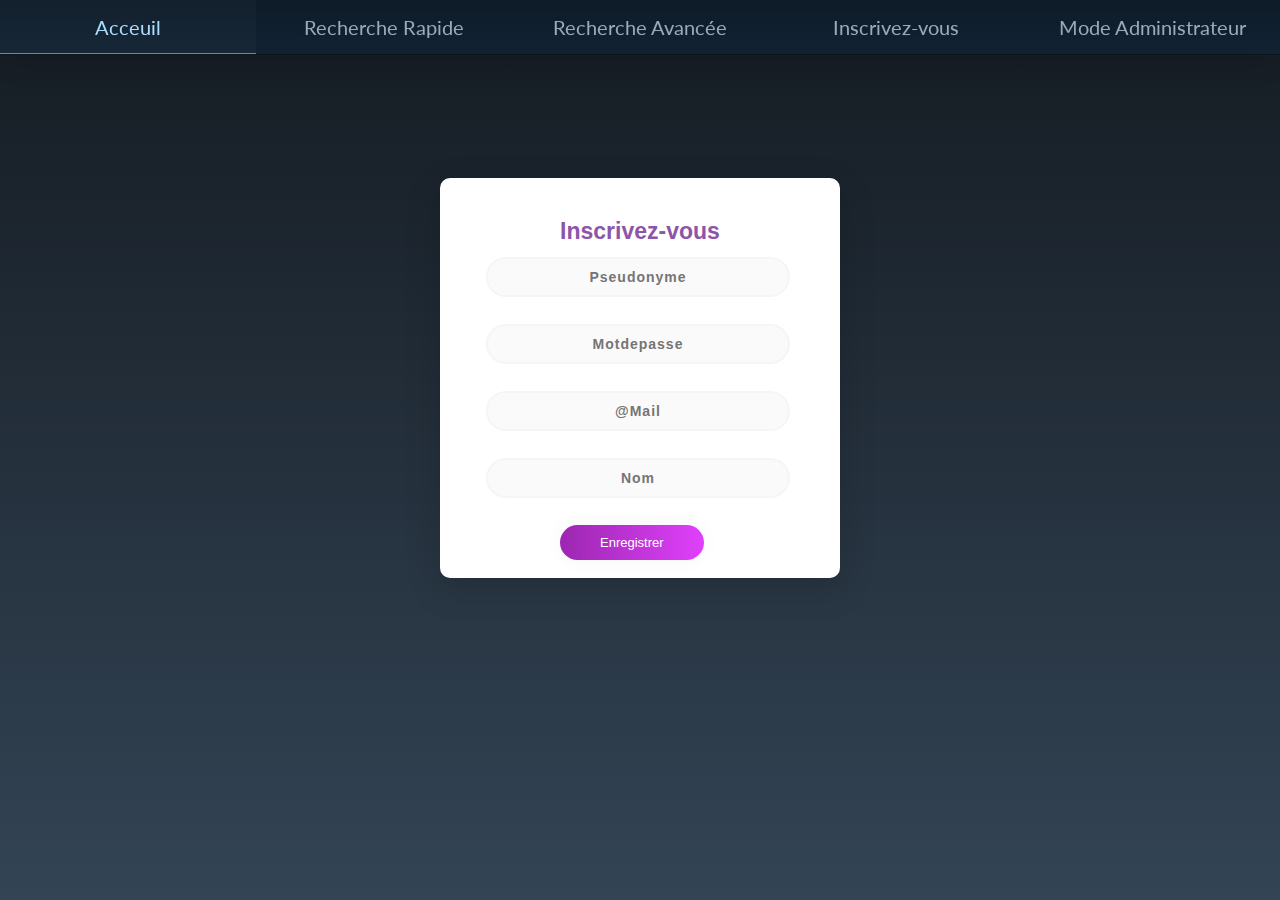
<file: robot/incription.html>
<!doctype html>
<html lang="fr">
<head>
	<meta charset="utf-8">
	<title>Les Transformers</title>
    <link rel="stylesheet" type="text/css" href="decoration/bidulle2.css">
    <link rel="stylesheet" type="text/css" href="decoration/Connexion.css">
	</head>
<body>
	<header>
		<br><br><br><br><br><br>
		<nav></nav>
		</header>
	
	<section id="contenu">
	<header id="header">
	<nav class="links" style="--items: 5;">
		<a href=liste-films.php>Acceuil</a>
		<a href="recherche.php">Recherche Rapide</a>
		<a href="recherche-avancee.php">Recherche Avancée</a>
		<a href="incription.html">Inscrivez-vous</a>
		<a href="index.php">Mode Administrateur</a>
		<span class="line"></span>
	</nav>
</header>
<br><br><br>
<div class="main">
    <p class="sign" align="center">Inscrivez-vous</p>
    <br>
                <form class="film" action="traitement-ajouter-membre.php" method="POST" enctype="multipart/form-data">

                    <div>
                        <label class="script" for="pseudonyme"></label>
    
                            <input class="un " align="center" type="text" placeholder="Pseudonyme" id="pseudonyme" name="pseudonyme"/>
                        
                    </div>
                <div>
                    <label class="script" for="motdepasse"></label>

                        <input class="pass"  align="center" type="password" placeholder="Motdepasse" id="motdepasse" name="motdepasse"/>
                    
                </div>
                <div>
                    <label class="script" for="courriel"></label>

                        <input class="un " align="center" type="text" placeholder="@Mail" id="courriel" name="courriel"/>
                    
                </div>
                <div>
                    <label class="script" for="nom"></label>

                        <input class="un " align="center" type="text" placeholder="Nom" id="nom" name="nom"/>
                    
                </div>
                

                <input class ="submit" type="submit" value="Enregistrer">


</form>
</div>
</section>

   <footer><span id="signature"></span></footer>
</body>
</html>
</file>
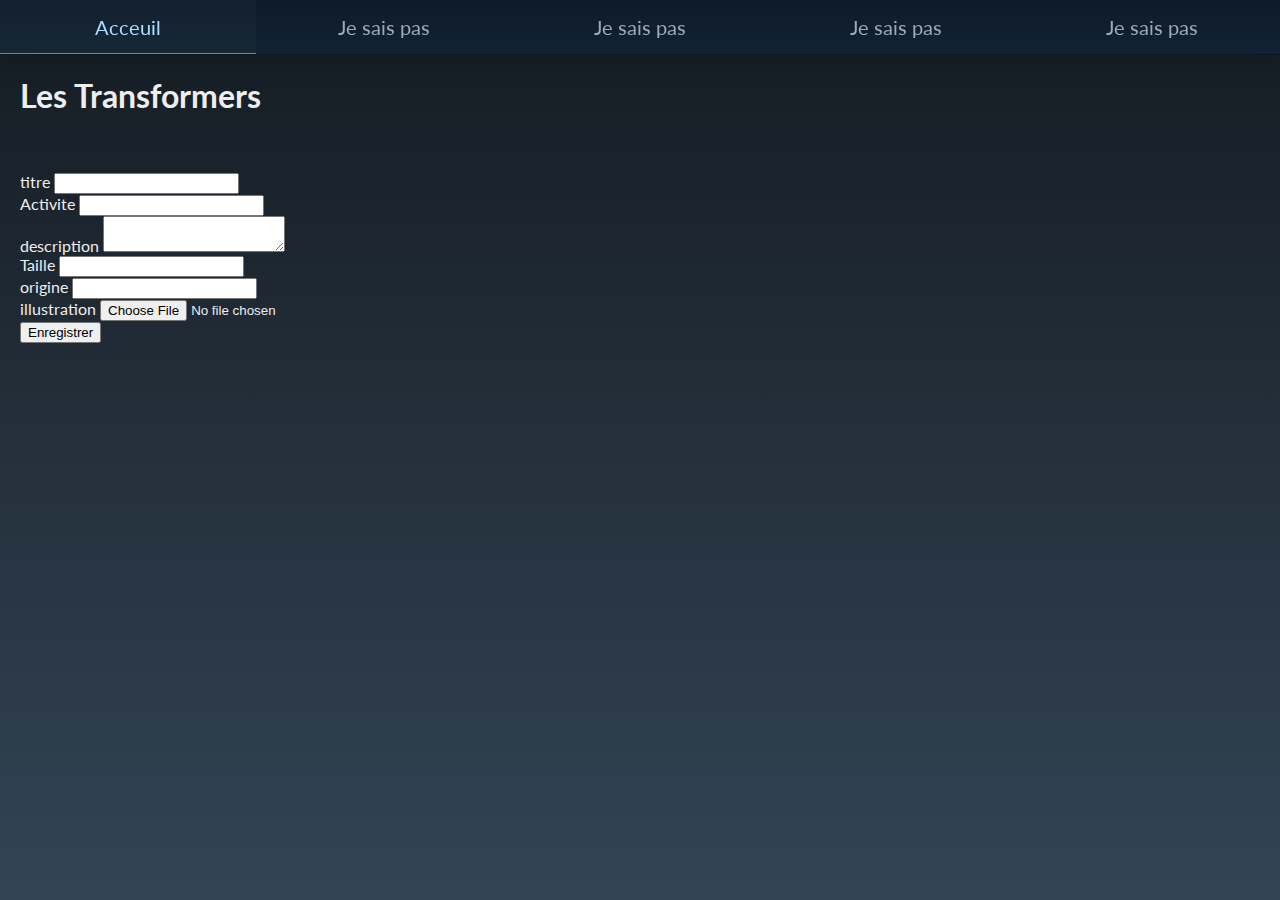
<file: new/test/administration/ajouter-tf.html>
<!doctype html>
<html lang="fr">
<head>
   <meta charset="utf-8">
   <title>Les Transformers</title>
       <link rel="stylesheet" type="text/css" href="decoration/bidulle.css">
       <link rel="stylesheet" type="text/css" href="decoration/liste-films.css">
</head>
<body>
   <header>
   <br><br><br><br>
       <h1>Les Transformers</h1>
       <nav></nav>
   </header>
   
   <section id="contenu">
       <header id="header">
   <nav class="links" style="--items: 5;">
   <a href=liste-films.php>Acceuil</a>
       <a href="#">Je sais pas</a>
       <a href="#">Je sais pas</a>
       <a href="#">Je sais pas</a>
       <a href="#">Je sais pas</a>
       <span class="line"></span>
   </nav>
</header>
     <br><br><br>

  
                <form class="film" action="traitement-ajouter-tf.php" method="POST" enctype="multipart/form-data">
       
                <div class="illustration"></div>
                <div class="champs">
                    <label for="titre">titre</label>

                        <input type="text" id="titre" name="titre"/>
                    
                </div>
                <div class="champs">
                    <label for="activite">Activite</label>

                        <input type="text" id="activite" name="activite"/>
                    
                </div>
                <div class="champs">
                    <label for="description">description</label>

                        <textarea id="description" name="description"></textarea>
                    
                </div>
                <div class="champs">
                    <label for="taille">Taille</label>

                        <input type="text" id="taille" name="taille"/>
                    
                </div>
                <div class="champs">
                    <label for="origine">origine</label>

                        <input type="text" id="origine" name="origine"/>
                    
                </div>
                <div class="champs">
                    <label for="illustration">illustration</label>

                        <input type="file" id="illustration" name="illustration"/>

                </div>
                

                <input type="submit" value="Enregistrer">


</form>
</section>

   <footer><span id="signature"></span></footer>
</body>
</html>
</file>
<file: robot/decoration/bidulle2.css>
@import url('https://fonts.googleapis.com/css?family=Inconsolata|Lato:300,400,700');
html, body, h1, h2, h3, h4, h5, h6, p, li, ol, ul, pre {
	margin: 0;
	padding: 0;
}
html, body { min-height: 100%; }

body {
	background-color: #345;
	background-image: linear-gradient(to bottom, #0009, transparent);
	color: #eee;
	font-family: 'Lato', sans-serif;
	font-size: 62.5%;
	padding: 0 20px;
	box-sizing: border-box;
}
code {
	background: gray;
	font-family: 'Inconsolata', monospace;

}


.content ul {
	margin: .5em 2em;
	padding: 0;
}


/* Appearance */
.links {
	background-color: #123;
	position: relative;
	background-image: linear-gradient(to bottom, #0003, transparent);
	border-bottom: 1px solid #0003;
	box-shadow: 0 0 32px #0003;
	font-size: 2em;
}
.links > a {
	position: sticky;
	color: #9ab;
	padding: .75em;
	text-align: center;
	text-decoration: none;
	transition: all .5s;
}
.links > a:hover {
	position: sticky;
	background: #ffffff06;
	color: #adf;
}
.links > .line {
	position: sticky;
	background: #68a;
	height: 1px;
	pointer-events: none;
}

/* The Magic */
#header {
	position: fixed;
	top: 0;
	left: 0;
	right: 0;
}
.links {
	display: grid;
	grid-template-columns: repeat(var(--items), 1fr);
	position: relative;
}
.links > .line {
	opacity: 0;
	transition: all .5s;
	position: absolute;
	bottom: 0;
	left: var(--left, calc(100% / var(--items) * (var(--index) - 1)));
	width: var(--width, calc(100% / var(--items)));
	--index: 0;
}
.links > a:hover ~ .line {
	opacity: 1;
}

.links > a:nth-of-type(1):hover ~ .line { --index: 1; }
.links > a:nth-of-type(2):hover ~ .line { --index: 2; }
.links > a:nth-of-type(3):hover ~ .line { --index: 3; }
.links > a:nth-of-type(4):hover ~ .line { --index: 4; }
.links > a:nth-of-type(5):hover ~ .line { --index: 5; }
.links > a:nth-of-type(6):hover ~ .line { --index: 6; }
.links > a:nth-of-type(7):hover ~ .line { --index: 7; }
.links > a:nth-of-type(8):hover ~ .line { --index: 8; }
.links > a:nth-of-type(9):hover ~ .line { --index: 9; }
.links > a:nth-of-type(10):hover ~ .line { --index: 10; }
.links > a:last-of-type:hover ~ .line { --index: var(--items); }
</file>
<file: robot/decoration/Connexion.css>
HTML CSS 

    Result 

EDIT ON

        body {
        background-color: #F3EBF6;
        font-family: 'Ubuntu', sans-serif;
    }
    
    .main {
        background-color: #FFFFFF;
        width: 400px;
        height: 400px;
        margin: 7em auto;
        box-shadow: 0px 11px 35px 2px rgba(0, 0, 0, 0.14);
        border-radius:10px;
    }
    
    .sign {
        padding-top: 40px;
        color: #8C55AA;
        font-family: 'Ubuntu', sans-serif;
        font-weight: bold;
        font-size: 23px;
    }
    
    .un {
    width: 76%;
    color: rgb(38, 50, 56);
    font-weight: 700;
    font-size: 14px;
    letter-spacing: 1px;
    background: rgba(136, 126, 126, 0.04);
    padding: 10px 20px;
    border: none;
    border-radius: 20px;
    outline: none;
    box-sizing: border-box;
    border: 2px solid rgba(0, 0, 0, 0.02);
    margin-bottom: 50px;
    margin-left: 46px;
    text-align: center;
    margin-bottom: 27px;
    font-family: 'Ubuntu', sans-serif;
    }
    
    form.form1 {
        padding-top: 40px;
    }
    
    .pass {
            width: 76%;
    color: rgb(38, 50, 56);
    font-weight: 700;
    font-size: 14px;
    letter-spacing: 1px;
    background: rgba(136, 126, 126, 0.04);
    padding: 10px 20px;
    border: none;
    border-radius: 20px;
    outline: none;
    box-sizing: border-box;
    border: 2px solid rgba(0, 0, 0, 0.02);
    margin-bottom: 50px;
    margin-left: 46px;
    text-align: center;
    margin-bottom: 27px;
    font-family: 'Ubuntu', sans-serif;
    }
    
   
    .un:focus, .pass:focus {
        border: 2px solid rgba(0, 0, 0, 0.18) !important;
        
    }
    
    .submit {
      cursor: pointer;
        border-radius: 5em;
        color: #fff;
        background: linear-gradient(to right, #9C27B0, #E040FB);
        border: 0;
        padding-left: 40px;
        padding-right: 40px;
        padding-bottom: 10px;
        padding-top: 10px;
        font-family: 'Ubuntu', sans-serif;
        margin-left: 30%;
        font-size: 13px;
        box-shadow: 0 0 20px 1px rgba(0, 0, 0, 0.04);
    }
    
    .forgot {
        text-shadow: 0px 0px 3px rgba(117, 117, 117, 0.12);
        color: #E1BEE7;
        padding-top: 15px;
    }
    
    a {
        text-shadow: 0px 0px 3px rgba(117, 117, 117, 0.12);
        color: #E1BEE7;
        text-decoration: none
    }
    
    @media (max-width: 600px) {
        .main {
            border-radius: 0px;
        }
    .script
    {
        color:  #FFFFFF;
    }
    }
</file>
<file: new/test/administration/decoration/bidulle.css>
@import url('https://fonts.googleapis.com/css?family=Inconsolata|Lato:300,400,700');
html, body, h1, h2, h3, h4, h5, h6, p, li, ol, ul, pre {
	margin: 0;
	padding: 0;
}
html, body { min-height: 100%; }

body {
	background-color: #345;
	background-image: linear-gradient(to bottom, #0009, transparent);
	color: #eee;
	font-family: 'Lato', sans-serif;
	padding: 0 20px;
	box-sizing: border-box;
}
code {
	background: gray;
	font-family: 'Inconsolata', monospace;
	padding: .2em .4em;
}


.content ul {
	margin: .5em 2em;
	padding: 0;
}


/* Appearance */
.links {
	background-color: #123;
	position: relative;
	font-size: 62.5%;
	background-image: linear-gradient(to bottom, #0003, transparent);
	border-bottom: 1px solid #0003;
	box-shadow: 0 0 32px #0003;
	font-size: 2em;
}
.links > a {
	position: sticky;
	font-size: 62.5%;
	color: #9ab;
	padding: .75em;
	text-align: center;
	text-decoration: none;
	transition: all .5s;
}
.links > a:hover {
	position: sticky;
	font-size: 62.5%;
	background: #ffffff06;
	color: #adf;
}
.links > .line {
	position: sticky;
	background: #68a;
	height: 1px;
	pointer-events: none;
}

/* The Magic */
#header {
	position: fixed;
	top: 0;
	left: 0;
	right: 0;
}
.links {
	display: grid;
	grid-template-columns: repeat(var(--items), 1fr);
	position: relative;
}
.links > .line {
	opacity: 0;
	transition: all .5s;
	position: absolute;
	bottom: 0;
	left: var(--left, calc(100% / var(--items) * (var(--index) - 1)));
	width: var(--width, calc(100% / var(--items)));
	--index: 0;
}
.links > a:hover ~ .line {
	opacity: 1;
}

.links > a:nth-of-type(1):hover ~ .line { --index: 1; }
.links > a:nth-of-type(2):hover ~ .line { --index: 2; }
.links > a:nth-of-type(3):hover ~ .line { --index: 3; }
.links > a:nth-of-type(4):hover ~ .line { --index: 4; }
.links > a:nth-of-type(5):hover ~ .line { --index: 5; }
.links > a:nth-of-type(6):hover ~ .line { --index: 6; }
.links > a:nth-of-type(7):hover ~ .line { --index: 7; }
.links > a:nth-of-type(8):hover ~ .line { --index: 8; }
.links > a:nth-of-type(9):hover ~ .line { --index: 9; }
.links > a:nth-of-type(10):hover ~ .line { --index: 10; }
.links > a:last-of-type:hover ~ .line { --index: var(--items); }
</file>
<file: new/test/administration/decoration/liste-films.css>
#liste-film
{
	position: static;
	width:50em;
	background-color: #345;
	padding:1em;
}

#liste-film .film
{
	position:relative;
	background-color: gray;
	border-radius:20px;
	padding:1em;
	margin-bottom:1em;
	min-height:10em;
}

#liste-film .film *
{
	position:relative;
}

#liste-film .film .illustration
{
	position:absolute;
	width:10em; height:10em;background-color:blue;
}

#liste-film .film .titre
{
	margin:0;
	margin-left:9em;
	background-color:gray;
	padding:0;
	font-size: 20px;
}

#liste-film .film .resume
{
	margin-left:11em;
	font-size: 12px;
}

#liste-film .film .realisateur
{
	margin-left:11em;
	font-style: italic;
	font-weight:bold;
	font-size: 16px;
}
</file>
